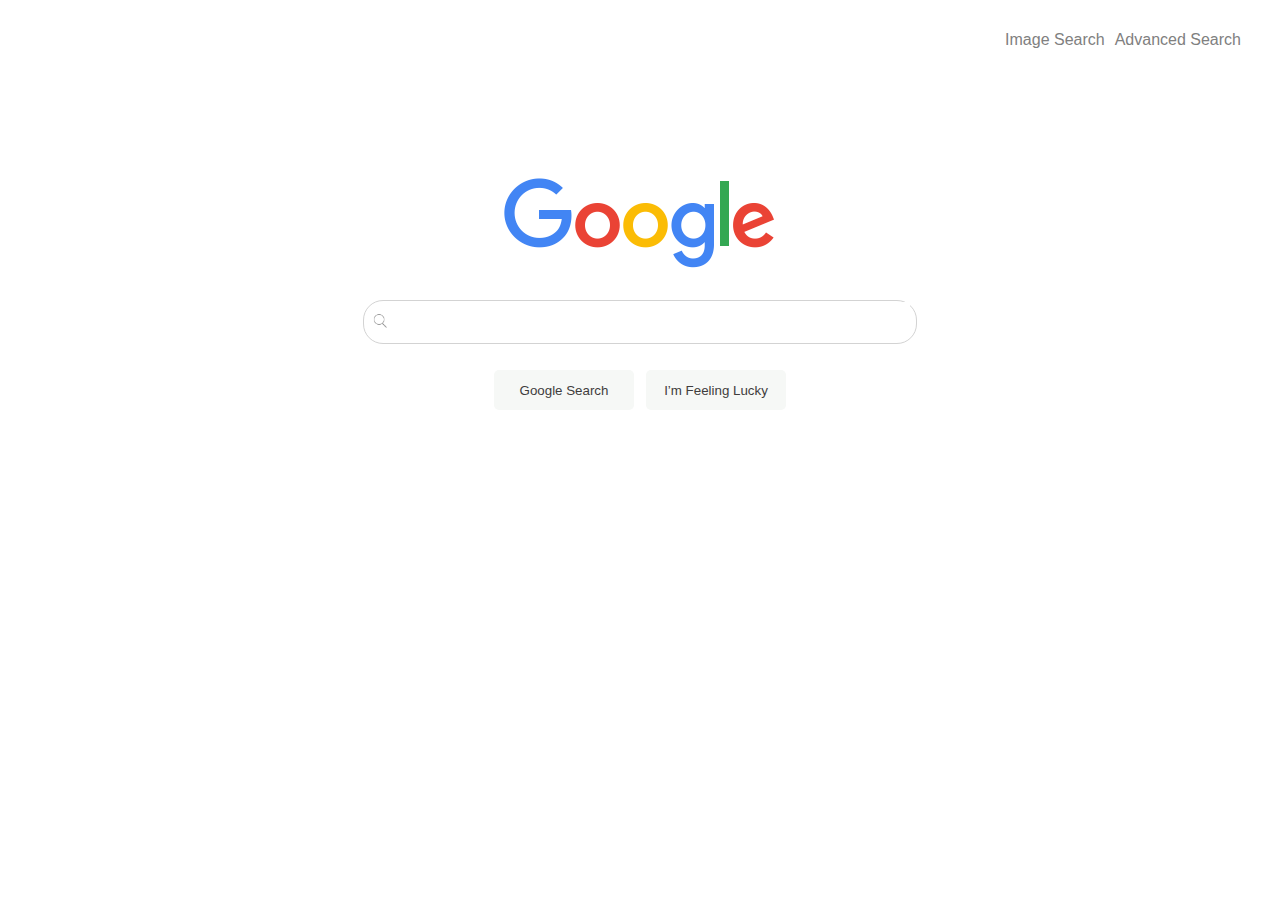
<file: index.html>
<!DOCTYPE html>
<html lang="en">
    <head>
        <meta charset="utf-8">
        <meta http-equiv="X-UA-Compatible" content="IE=edge">
        <meta name="viewport" content="width=device-width, initial-scale=1">
        <title>Search</title>
        <link href="googleicon.PNG" rel="icon">
        <link href="google.css" rel="stylesheet">
    </head>
    <body>
    	<div>
            <a href="advancedsearch.html">Advanced Search</a>
            <a href="imagesearch.html" >Image Search</a>
        </div>

        <form  action="https://google.com/search">
            <div>
            	<img src="google.png" alt="Google" >
            </div>
            <div class="pic" style="width:550px; margin:0 auto;" >
                <img src="search.ico" width="20" alt="search" style="vertical-align: middle;" >
                <input class="noborder" type="text" name="q" >
        	</div>
        	<div >
                <input type="submit" value="Google Search">
                &nbsp
                <input type="submit" name="btnI" value="I’m Feeling Lucky">
            </div>
        </form>
    </body>
</html>
</file>
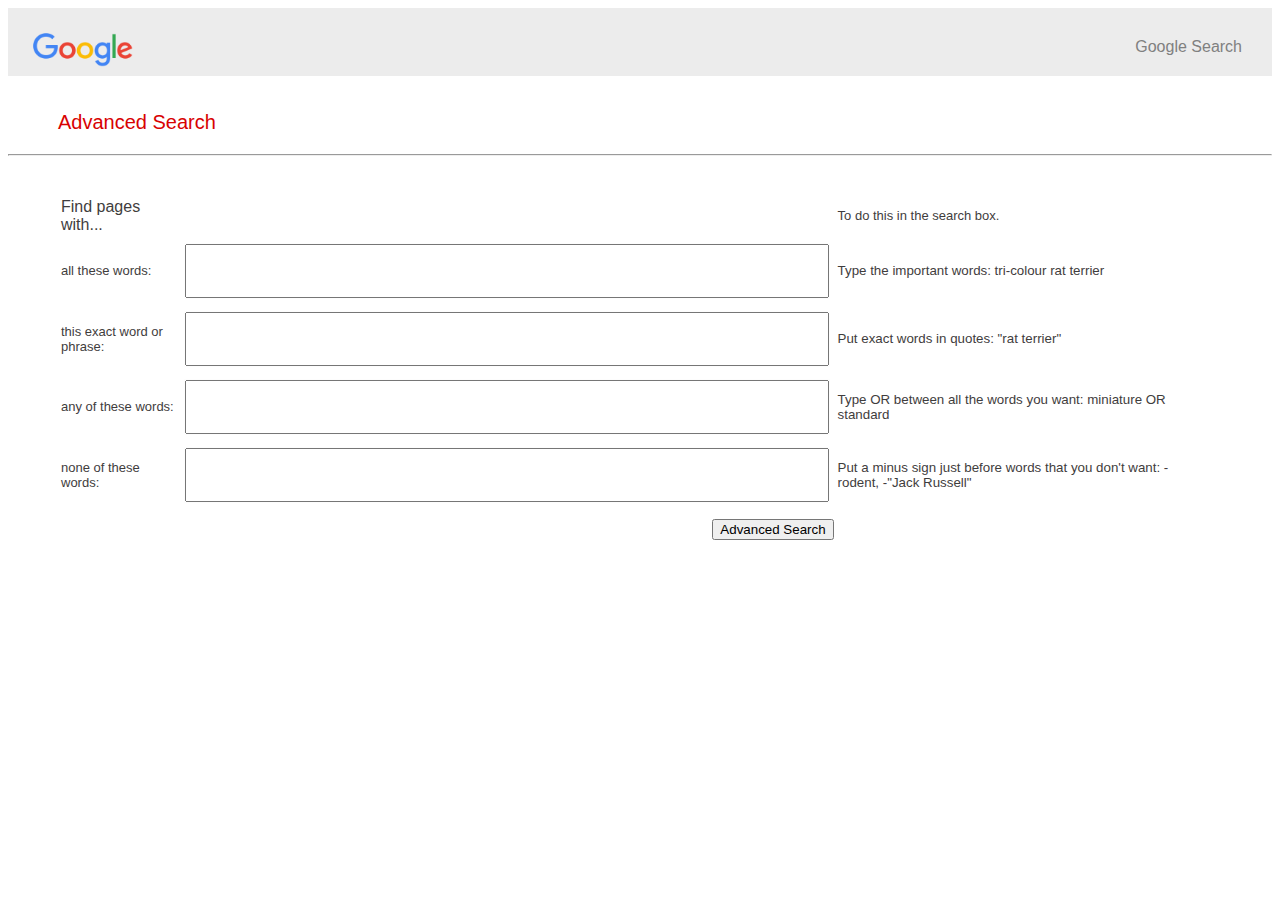
<file: advancedsearch.html>
<!DOCTYPE html>
<html lang="en">
    <head>
        <meta charset="utf-8">
        <meta http-equiv="X-UA-Compatible" content="IE=edge">
        <meta name="viewport" content="width=device-width, initial-scale=1">
        <title>Google Advanced Search</title>
        <link href="googleicon.PNG" rel="icon">
		<link href="google.css" rel="stylesheet">
		<link href="https://cdn.jsdelivr.net/npm/bootstrap@5.0.0-beta1/dist/css/bootstrap.min.css" rel="stylesheet" integrity="sha384-giJF6kkoqNQ00vy+HMDP7azOuL0xtbfIcaT9wjKHr8RbDVddVHyTfAAsrekwKmP1" crossorigin="anonymous">
	</head>
    <body>
  		<div style=" width:auto; background-color: rgb(236, 236, 236);margin: 0px; padding-bottom: 5px;padding-right: 25px;padding-left: 25px;padding-top: 25px;">
     		<img src="google.png" alt="Google" width="100px;"  >
    		<a  href="index.html" >Google Search</a>
  		</div>
		<p >Advanced Search</p> 
		<hr>
        <form style="padding-left: 50px; padding-top: 30px;" action="https://google.com/search">
            <table>
        		<tr >
        			<td>
        				Find pages with...
        			</td>
        			<td>	
        			</td>
        			<td class="small">
        				To do this in the search box.
        			</td>
        		</tr>
        		<tr>
        			<td class="small">
        				all these words:
        			</td>
        			<td >
						<input class="tabk" name="as_q"  type="text" >						
        			</td>
        			<td class="smaller">
        				Type the important words: tri-colour rat terrier
        			</td>
        		</tr>
        		<tr>
        			<td class="small">
        				this exact word or phrase:
        			</td>
        			<td >
						<input class="tabk" name="as_epq"  type="text"  >
        			</td>
        			<td class="smaller">
        				Put exact words in quotes: "rat terrier"
        			</td>
        		</tr>
        		<tr>
        			<td class="small">
        				any of these words:
        			</td>
        			<td >
						<input class="tabk" name="as_oq"  type="text" >						
        			</td>
        			<td class="smaller">
        				Type OR between all the words you want: miniature OR standard
        			</td>
        		</tr>
        		<tr>
        			<td class="small">
        				none of these words:
        			</td>
        			<td >
						<input class="tabk" name="as_eq"  type="text" >
        			</td>
        			<td class="smaller">
        				Put a minus sign just before words that you don't want: -rodent, -"Jack Russell"
        			</td>
        		</tr>
        		<tr>
        			<td colspan="2" style="text-align: right;" >
        				<button type="submit" class="btn btn-primary btn-sm">Advanced Search</button>	
        			</td>
        			<td></td>
        		</tr>
        	</table>
        </form>
    </body>
</html>
</file>
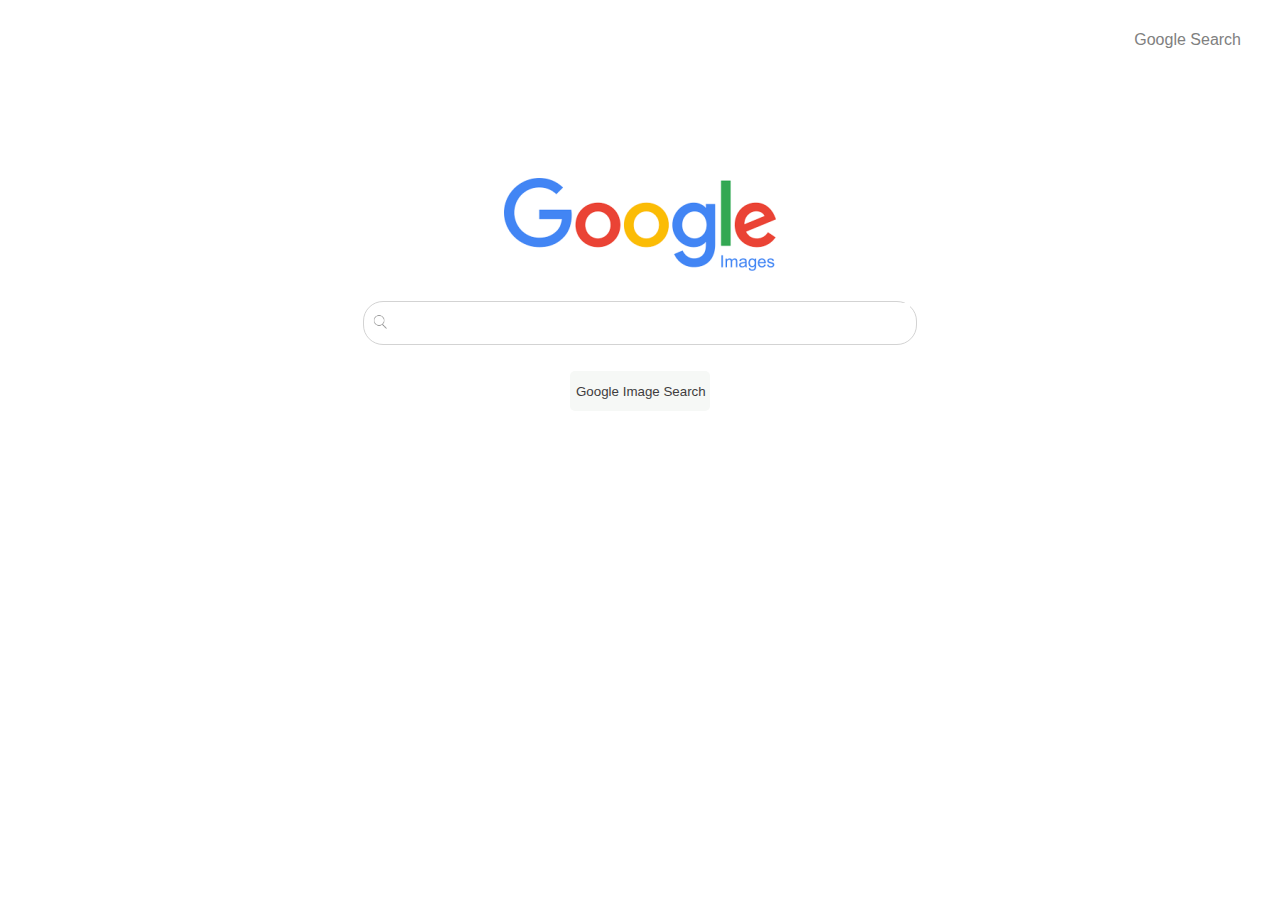
<file: imagesearch.html>
<!DOCTYPE html>
<html lang="en">
    <head>
        <meta charset="utf-8">
        <meta http-equiv="X-UA-Compatible" content="IE=edge">
        <meta name="viewport" content="width=device-width, initial-scale=1">
        <title>Google Image Search</title>
        <link href="googleicon.PNG" rel="icon">
        <link href="google.css" rel="stylesheet">
    </head>
    <body>
    	<div>
            <a href="index.html">Google Search</a>
        </div>
        <form action="https://google.com/search">
            <div>
            	<img src="googleimage.png" alt="Google" >
            </div>
            <div class="pic" style="width:550px; margin:0 auto;" >
            	<input type="hidden" name="tbm" value="isch" >
                <img src="search.ico" width="20" alt="search" style="vertical-align: middle;" >
                <input class="noborder" type="text" name="q" >
        	</div>
        	<div>
            	<input type="submit" value="Google Image Search">
            </div>
        </form>
    </body>
</html>
</file>
<file: google.css>
div{
    padding: 1px;
    margin: 25px; 
}
p{
    color: rgb(216, 2, 2); 
    padding-top: 15px;
    padding-left: 50px; 
    font-size: 20px; 
    font-family: sans-serif;
}
a {
    color: gray;
    font-family: sans-serif;
    padding: 5px;
    float: right;
}
a:link {
    text-decoration: none;
}
a:hover {
text-decoration: underline;
}
.pic{
    height: 40px;
    border: 1px solid lightgray;
    border-radius: 20px;
}    
.pic:hover{
    box-shadow: 0 1px 8px 0 rgba(0, 0, 0, 0.03), 0 1px 8px 0 rgba(0, 0, 0, 0.1);           
}
.noborder{
	width: 510px;
    height: 30px;
    font-size: large;
    border: 1px solid white;  
}
.noborder:focus{
    outline: none; 
}
input[type="button"],input[type="submit"]{
    color: rgb(63, 61, 61);
	background-color: rgb(246, 248, 246);
    width: 140px;
    height: 40px;
    border: 1px hidden lightgray;
    border-radius: 5px;
}
input[type="button"]:hover,input[type="submit"]:hover{
    border: 1px solid lightgray;
    box-shadow: 0 1px 8px 0 rgba(0, 0, 0, 0.03), 0 1px 8px 0 rgba(0, 0, 0, 0.01);           
}
form{
	padding: 100px;
    text-align: center;
}
td{
    color: rgb(63, 61, 61);
    text-align: left;
    font-family: sans-serif;
}
.tabk{
    outline:rgb(253, 253, 253);
    outline-style:ridge;
    outline-offset: 0px;
    outline-width: thin;
    height: 30px;
    font-size: large;
    width:620px; 
    margin:5px; 
    padding: 10px;
}
.tabk:focus{
    outline:royalblue;
    outline-style:ridge;
    outline-offset: 0px;
    outline-width: thin;
}
tr{
    height: 40px;
}
.small{
    font-size:small;
}
.smaller{
    font-size:smaller;
}
</file>
